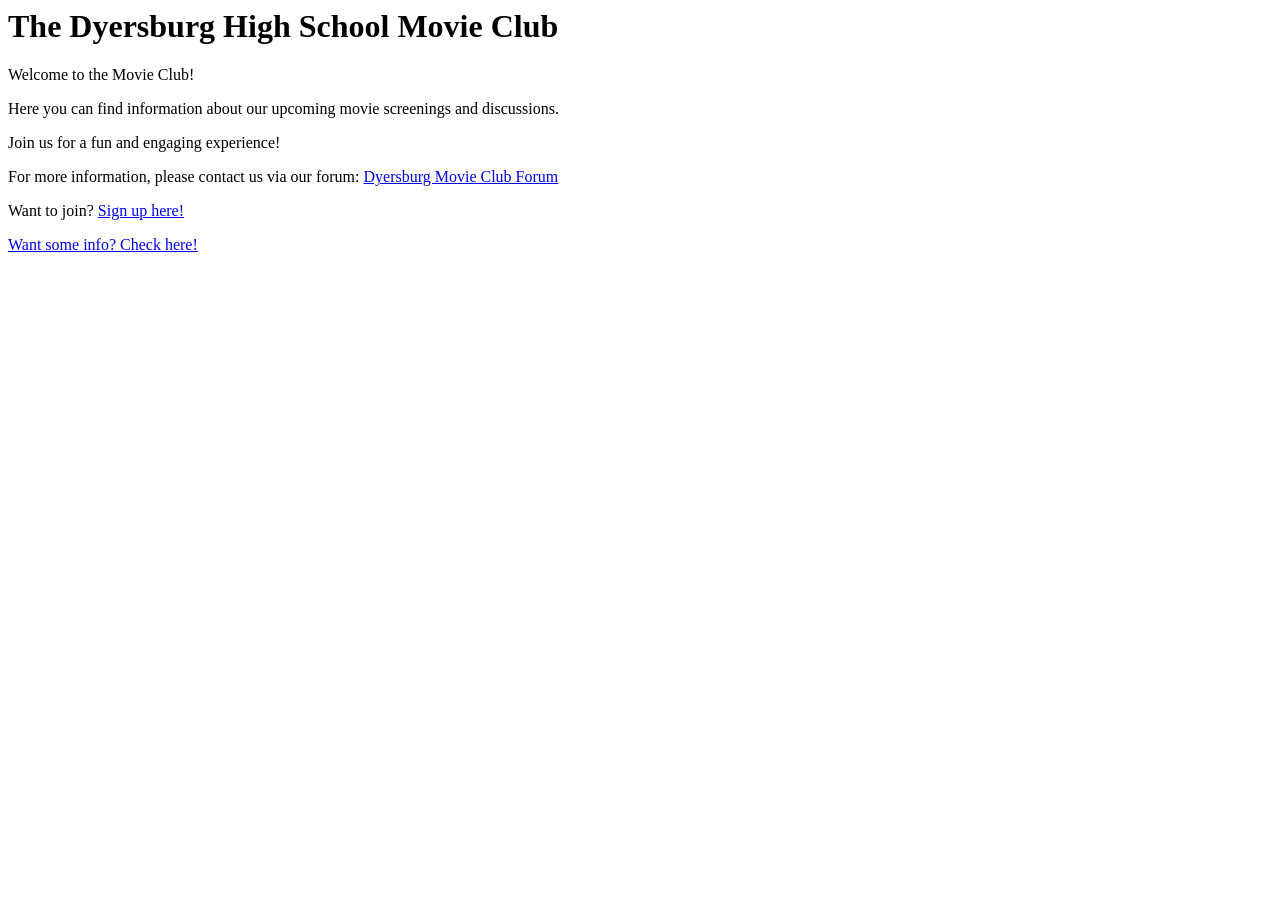
<file: index.html>
<html>
    <body>
        <h1>The Dyersburg High School Movie Club</h1>
        <p>Welcome to the Movie Club!</p> 
        <p>Here you can find information about our upcoming movie screenings and discussions.</p>
        <p>Join us for a fun and engaging experience!</p>
        <p>For more information, please contact us via our forum: <a href="https://forms.gle/gCkgKcgVkMbTkHio8">Dyersburg Movie Club Forum</a></p>
        <p>Want to join? <a href="https://forms.gle/8AenApA53FNKTgBa9">Sign up here!</a></p>
        <p><a href="information.html">Want some info? Check here!</a></p>
    </body>
</html>
</file>
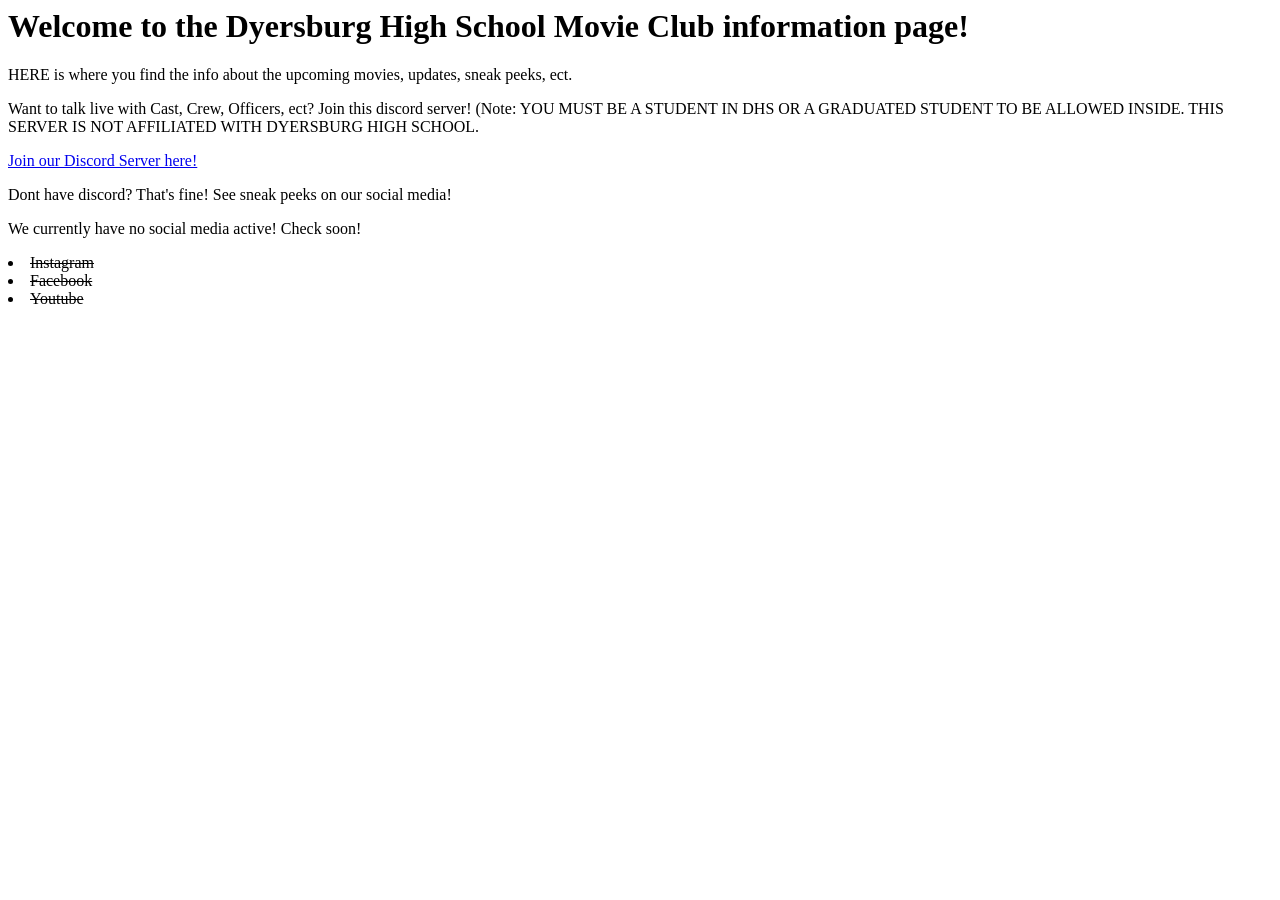
<file: Information.html>
<html>
    <body>
        <h1>Welcome to the Dyersburg High School Movie Club information page!</h1>
        <p>HERE is where you find the info about the upcoming movies, updates, sneak peeks, ect.</p>
        <P>Want to talk live with Cast, Crew, Officers, ect? Join this discord server! (Note: YOU MUST BE A STUDENT IN DHS OR A GRADUATED STUDENT TO BE ALLOWED INSIDE. THIS SERVER IS NOT AFFILIATED WITH DYERSBURG HIGH SCHOOL.</P>
        <p><a href="https://discord.gg/fyJZxfMn8f">Join our Discord Server here!</a></p>
        <p>Dont have discord? That's fine! See sneak peeks on our social media!</p>
        <p>We currently have no social media active! Check soon!</p>
        <p><list>
            <li><s>Instagram</s></li>
            <li><s>Facebook</s></li>
            <li><s>Youtube</s></li>
        </list></p>
    </body>
        </html>
</file>
